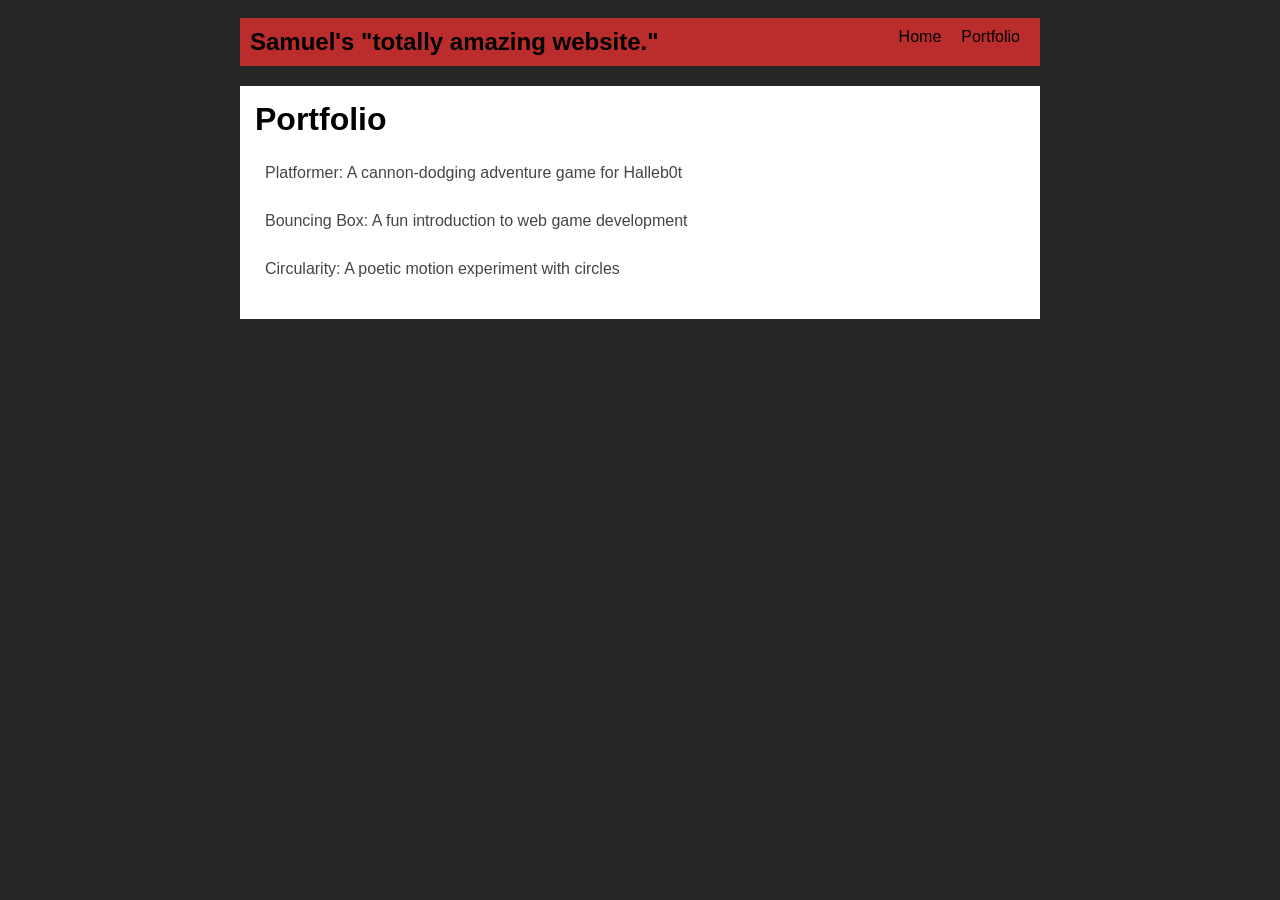
<file: portfolio.html>
<!DOCTYPE html>
<html>
  <head>
    <title>My Website</title>
    <link rel="stylesheet" href="style.css" />
  </head>

  <body>
    <!-- All content goes here -->
    <div id="all-contents">
      <nav>
        <h1>Samuel's "totally amazing website."</h1>
        <ul id="nav-ul">
            <li class="nav-li">
                <a href="index.html">Home</a>
            </li>
            <li class="nav-li">
                <a href="portfolio.html">Portfolio</a>
            </li>
        </ul>
      </nav>
      <main>
        <div class="content">
            <h1>Portfolio</h1>
            <ul id="portfolio">
                <li>
                  <a href="fsd-projects/platformer/">Platformer: A cannon-dodging adventure game for Halleb0t</a>
                  </li>
                  <li>
                    <a href="fsd-projects/bouncing-box/">Bouncing Box: A fun introduction to web game development</a>
                  </li>
                  <li>
                    <a href="fsd-projects/circularity/">Circularity: A poetic motion experiment with circles</a>
                  </li>
            </ul>
        </div>
      </main>
    </div>
  </body>
</html>
</file>
<file: style.css>
body {
    background: rgb(39, 39, 39);
    color: rgb(21, 20, 20);
    padding: 10px;
    font-family: Arial, sans-serif;
}

#all-contents {
    max-width: 800px;
    margin: auto;
}

/* navigation menu */
nav {
    background: rgb(187, 45, 45);
    margin: 0 auto;
    display: flex;
    padding: 10px;
    margin-bottom: 20px;
}

h1 {
    display: flex;
    align-items: center;
    color: rgb(0, 0, 0);
    flex: 1;
    margin: 0;
}

#nav-ul {
    list-style-type: none;
    margin: 0;
    padding: 0;
    display: flex;
}

.nav-li {
    display: inline-block;
    padding: 0 10px;
}

a {
    text-decoration: none;
    color: #000000;
}

/* main container area beneath menu */
main {
    background: rgb(255, 255, 255);
    display: flex;
    margin-top: 20px;
}

.sidebar {
    margin-right: 25px;
    padding: 10px;
}

.sidebar-img {
    width: 200px;
}

.content {
    flex: 1;
    padding: 15px;
}

/* interests section styles */
#interests {
    border: 4px silver ridge;
    padding: 8px;
    margin-top: 20px;
}

h2, h3 {
    margin: 0px;
}
/* Portfolio styles */
.content h1 {
    color: black;
  }
  
  #portfolio {
    list-style-type: none;
    padding-left: 0;
  }
  
  #portfolio li {
    background: #fff;
    padding: 10px;
    border-radius: 10px;
    margin-bottom: 10px;
  }
  
  #portfolio li:hover {
    background: #eee;
  }
  
  #portfolio a {
    text-decoration: none;
    color: #454545;

}
</file>
